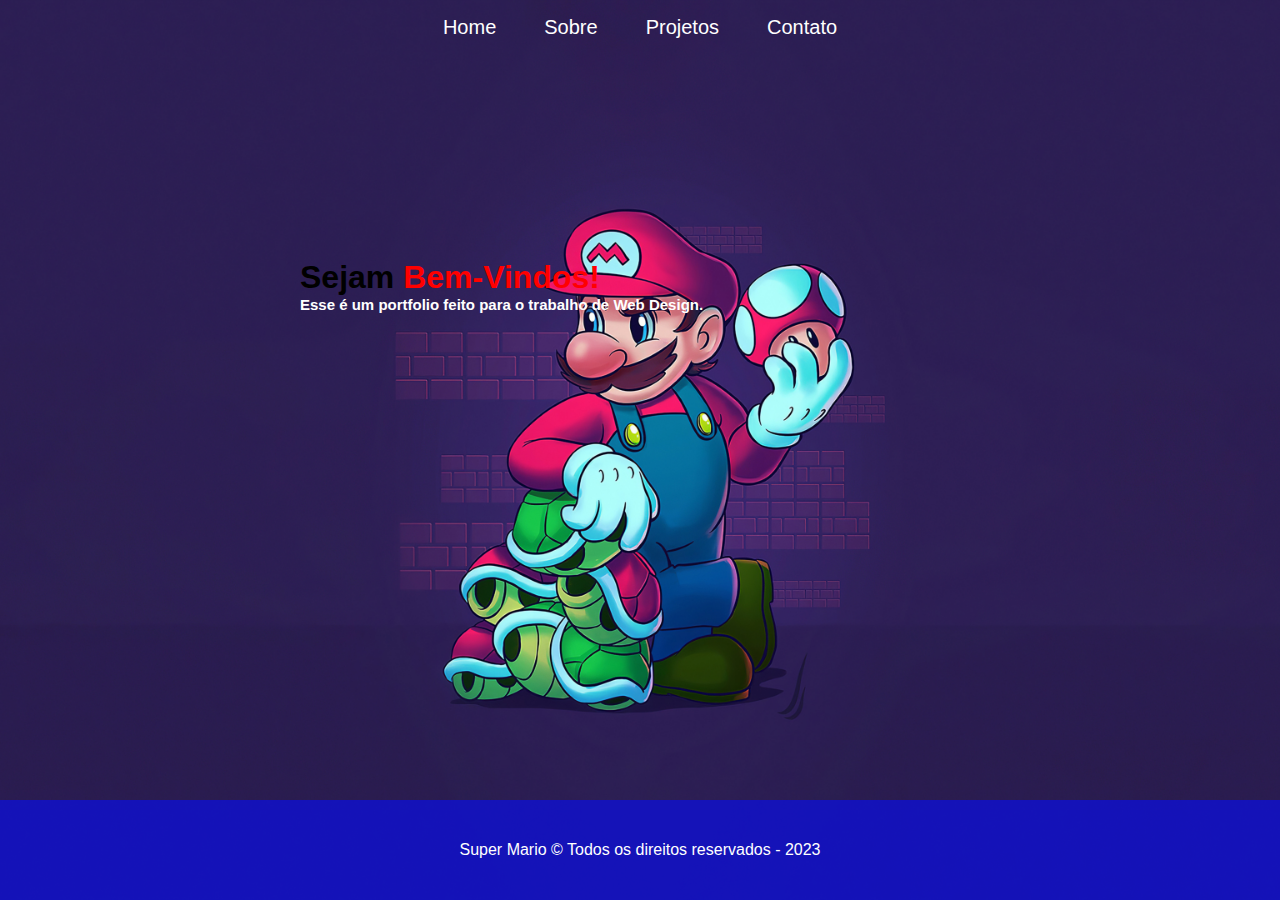
<file: index.html>
<!DOCTYPE html>
<html lang="en">
<head>
    <meta charset="UTF-8">
    <meta http-equiv="X-UA-Compatible" content="IE=edge">
    <meta name="viewport" content="width=device-width, initial-scale=1.0">
    <title>Eu sou Mario!</title>
    <link rel="stylesheet" href="https://cdnjs.cloudflare.com/ajax/libs/font-awesome/6.1.0/css/all.min.css">
    <link rel="stylesheet" href="style.css">
    <link rel="icon" href="favicon.png">
</head>
<body>
   
    <div class="background">
        <header>
        
        <div class="cabeçalho-link">
            <li>
                <a href="index.html">Home</a>
            </li>
            <li>
                <a href="sobre.html">Sobre</a>
            </li>
            <li>
                <a href="projects.html">Projetos</a>
            </li>
            <li>
                <a href="contato.html">Contato</a>
            </li>
        
        </div> <!--cabeçalho-->
        </header>

        <div class="container-text">
            <div class="text">
                <h1>Sejam <span>Bem-Vindos!</span></h1>
                <h3>Esse é um portfolio feito para o trabalho de Web Design.</h3>
                
            </div> <!--text-->
            
    </div> <!---background-->
    <footer>Super Mario © Todos os direitos reservados - 2023</footer>
</body>
</html>
</file>
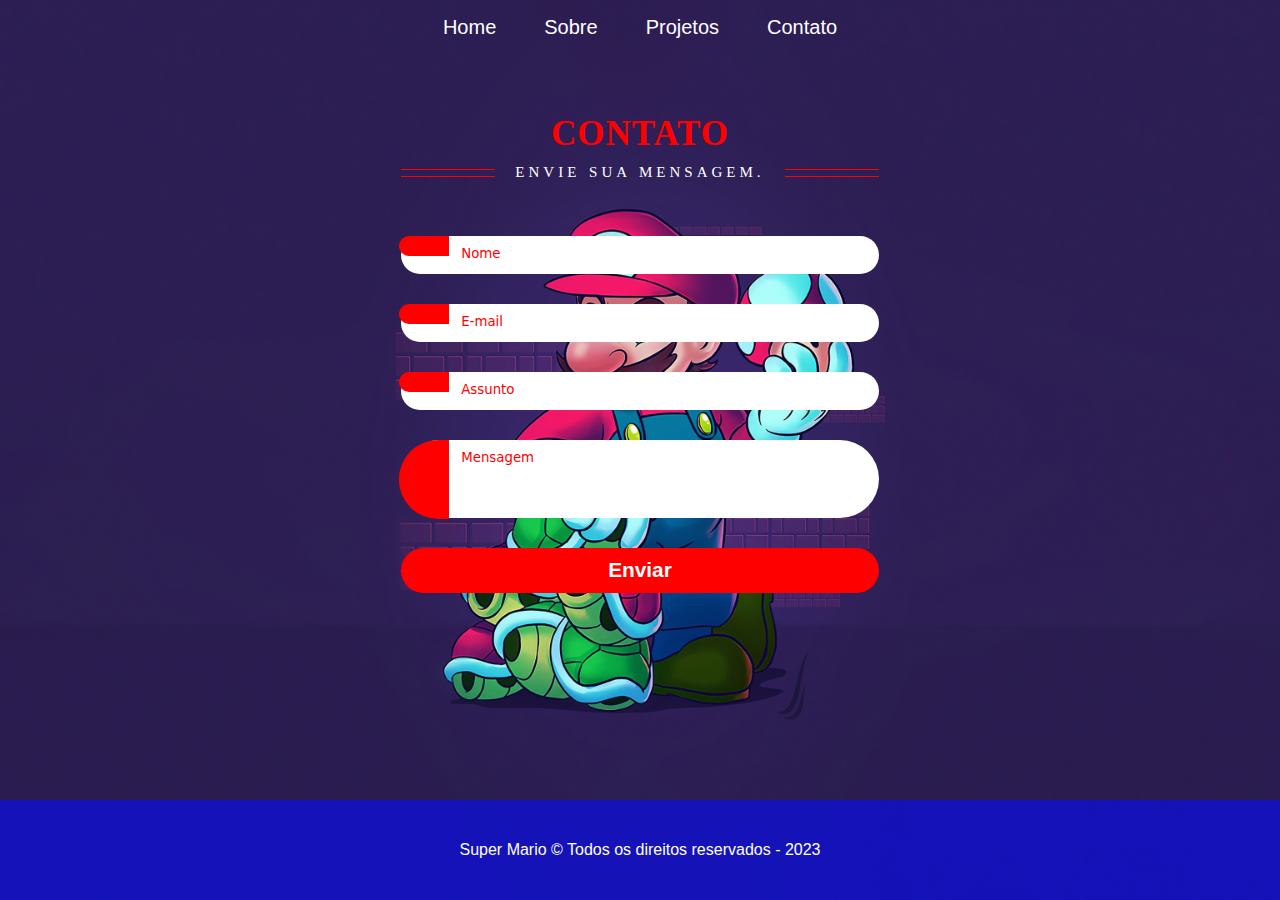
<file: contato.html>
<!DOCTYPE html>
<html lang="en">
<head>
    <meta charset="UTF-8">
    <meta http-equiv="X-UA-Compatible" content="IE=edge">
    <meta name="viewport" content="width=device-width, initial-scale=1.0">
    <title>Eu sou Mario!</title>
    <link rel="stylesheet" href="style.css">
    <link rel="icon" href="favicon.png">
</head>
<body>

    <div class="background">
        <header>
        <div class="cabeçalho-link">
            <li>
                <a href="index.html">Home</a>
            </li>
            <li>
                <a href="sobre.html">Sobre</a>
            </li>
            <li>
                <a href="projects.html">Projetos</a>
            </li>
            <li>
                <a href="contato.html">Contato</a>
            </li>
        </div> <!--cabeçalho-->
        </header>

        <div class="box-formulario">        
        
            <div class="formulario">
                
                <div class="box-title">
                  <h1 class="title">Contato<span class="subtitle">Envie sua mensagem.</span></h1>
                </div>
                <form action="#" method="post">
                         
                    <span>
                        <input type="text" class="input-hidden" id="nome" name="nome" placeholder="Nome" autocomplete="off" required=""/>
                        <label for="nome"> <i class="icon icon-user-outline"></i> </label>
                    </span>
                    <span>
                        <input type="text" class="input-hidden" id="email" name="email" placeholder="E-mail" autocomplete="off" required=""/>
                        <label for="email"> <i class="icon icon-mail-3"></i> </label>
                    </span>
                    <span>
                        <input type="text" class="input-hidden" id="assunto" name="assunto" placeholder="Assunto" autocomplete="off" required=""/>
                        <label for="assunto"> <i class="icon icon-info"></i> </label>
                    </span>
                    <span>
                        <textarea type="text" class="textarea-hidden" id="mensagem" name="mensagem" rows="3" placeholder="Mensagem" autocomplete="off" required=""></textarea>
                        <label for="mensagem"> <i class="icon icon-bubble-4"></i> </label>
                    </span>
                    <div class="box-btn">
                         <input type="submit" value="Enviar" class="btn-submit">
                    </div>
                </form>
            </div>
        </div><!--Box Formulario--> 
    
    </div> <!---background-->
    <footer>Super Mario © Todos os direitos reservados - 2023</footer>    
</body>
</html>
</file>
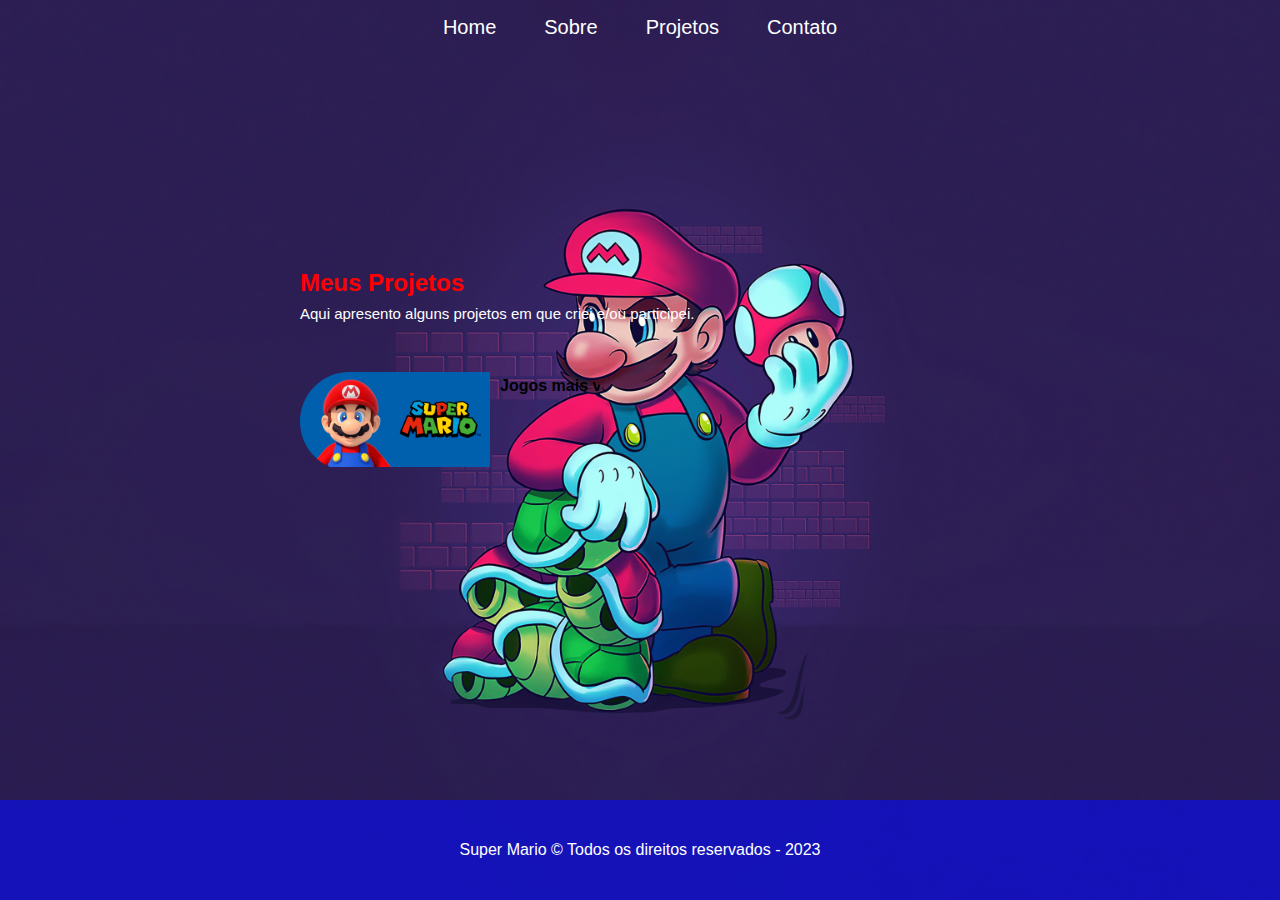
<file: projects.html>
<!DOCTYPE html>
<html lang="en">
<head>
    <meta charset="UTF-8">
    <meta http-equiv="X-UA-Compatible" content="IE=edge">
    <meta name="viewport" content="width=device-width, initial-scale=1.0">
    <title>Eu sou Mario!</title>
    <link rel="stylesheet" href="style.css">
    <link rel="icon" href="favicon.png">
</head>
<body>
     
    <div class="background">
        <header>
        <div class="cabeçalho-link">
            <li>
                <a href="index.html">Home</a>
            </li>
            <li>
                <a href="sobre.html">Sobre</a>
            </li>
            <li>
                <a href="projects.html">Projetos</a>
            </li>
            <li>
                <a href="contato.html">Contato</a>
            </li>
        </div> <!--cabeçalho-->
        </header>

        <div class="container-text">
            <div class="text">
                <h2>Meus Projetos</h2>
                <p> Aqui apresento alguns projetos em que criei e/ou participei.</p>               
            </div> <!--text-->

        <section class="portfolio" id="portfolio">
            <div class="portfolio-container"> 
                <div class="portfolio-box">
                    <a href="//mario.nintendo.com"> 
                    <img src="jogos_de_plataforma-1.webp" alt="Imagem do Mario, Sonic e Crash">
                    </a>
                    <div class="portfolio-camada">
                        <h4>Jogos mais vendidos</h4>
                        <p></p>                      
                    </div>
                </div>
            </div>     
 
        </section>

    </div> <!---background-->
    <footer>Super Mario © Todos os direitos reservados - 2023</footer>    
</body>
</html>
</file>
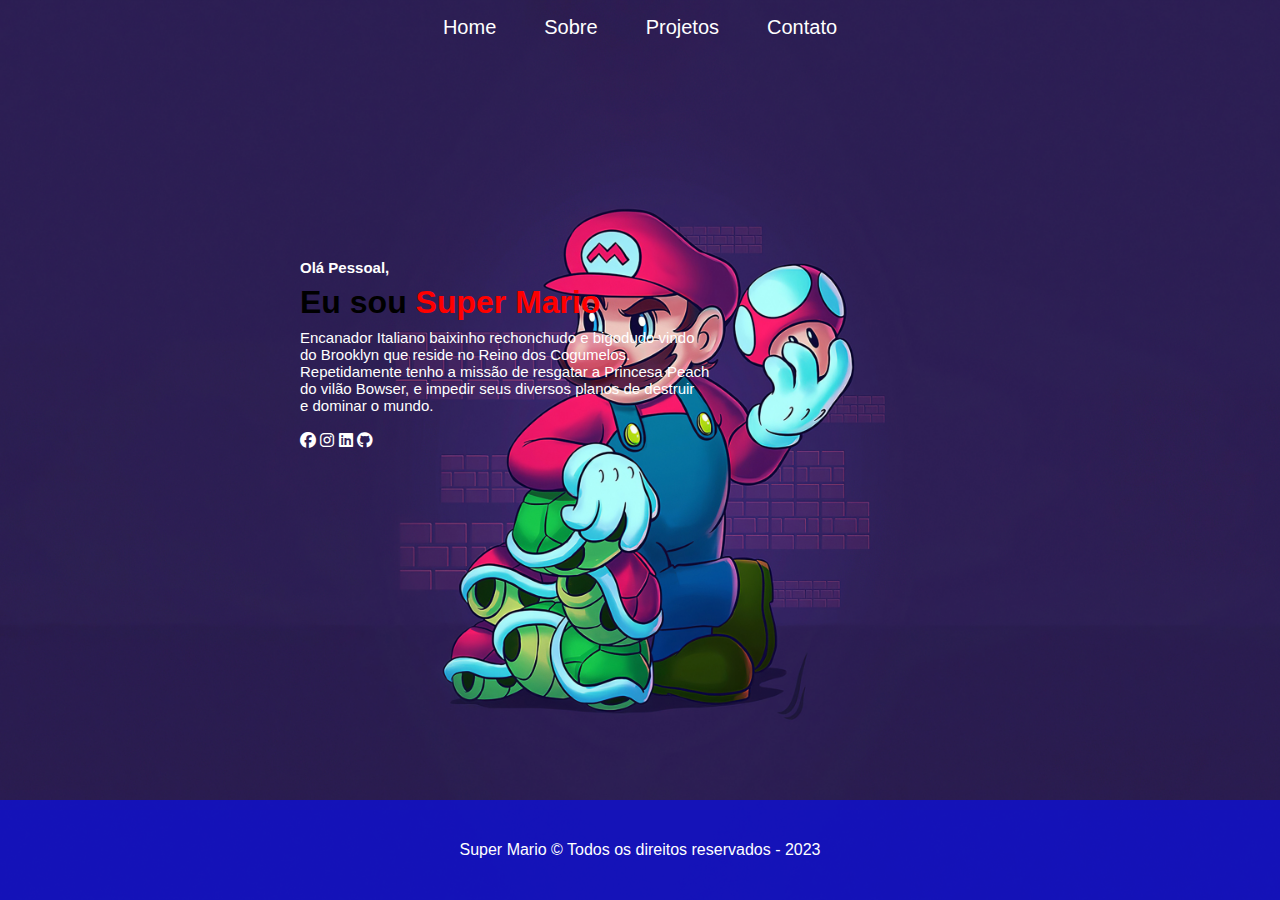
<file: sobre.html>
<!DOCTYPE html>
<html lang="en">
<head>
    <meta charset="UTF-8">
    <meta http-equiv="X-UA-Compatible" content="IE=edge">
    <meta name="viewport" content="width=device-width, initial-scale=1.0">
    <title>Eu sou Mario!</title>
    <link rel="stylesheet" href="https://cdnjs.cloudflare.com/ajax/libs/font-awesome/6.1.0/css/all.min.css">
    <link rel="stylesheet" href="style.css">
    <link rel="icon" href="favicon.png">
</head>
<body>
    
    <div class="background">
        <header>
        <div class="cabeçalho-link">
            <li>
                <a href="index.html">Home</a>
            </li>
            <li>
                <a href="sobre.html">Sobre</a>
            </li>
            <li>
                <a href="projects.html">Projetos</a>
            </li>
            <li>
                <a href="contato.html">Contato</a>
            </li>
        </div> <!--cabeçalho-->
        </header>

        <div class="container-text">
            <div class="text">
                <h3>Olá Pessoal,</h3>
                <h1>Eu sou <span>Super Mario</span></h1>
                <p>Encanador Italiano baixinho rechonchudo e bigodudo vindo 
                <br>do Brooklyn que reside no Reino dos Cogumelos. 
                <br>Repetidamente tenho a missão de resgatar a Princesa Peach 
                <br>do vilão Bowser, e impedir seus diversos planos de destruir 
                <br>e dominar o mundo.</p>
                <br>
                <div class="redes-sociais">
                    <a href="https://www.facebook.com" target="blank"><i class="fa-brands fa-facebook"></i></a>
                    <a href="https://www.instagram.com" target="blank"><i class="fa-brands fa-instagram"></i></a>
                    <a href="https://www.linkedin.com" target="blank"><i class="fa-brands fa-linkedin"></i></a>
                    <a href="https://julianociawax.github.io/curriculum_mario" target="blank"><i class="fa-brands fa-github"></i></a>
                </div> <!--redes sociais-->                  
            </div> <!--text-->
        
    </div> <!---background-->
    <footer>Super Mario © Todos os direitos reservados - 2023</footer>   
</body>
</html>
</file>
<file: style.css>
*{
    margin: 0;
    padding: 0;
    box-sizing: border-box;
    text-decoration: none;
    list-style: none;
    font-family: Arial, Helvetica, sans-serif;
}

body {
    overflow: hidden;    
}


.background{  
    background: linear-gradient(rgba(0, 0, 0.5), rgba(0, 0, 0, 0.5));
    background-image: url(background.jpg);
    background-size: cover;
    background-position: center;
    width: 100%;
    height: 100vh;
}

header{
    display: flex;
    justify-content: space-around;
    max-width: 100%;
    align-items: center;
    text-align: center;
    padding-top: 1rem;
}

.cabeçalho-link{
    display: flex;
    gap: 2rem;
    font-weight: 300;
    cursor: pointer;
}

.cabeçalho-link a{
    color: white ;
    background: transparent;
    border: solid 0px red;
    padding: 8px;
    border-radius: 10px;
    font-size: 20px;
    width: 180px;
    cursor: pointer;
}

.cabeçalho-link a:hover{
    background-color: red;
    color: white;
    transition: 0.5s;
}

.container-text{
    padding: 220px 0 0 300px;
}

.text h3{
    color: white;
    font-size: 15px;
    margin-bottom: 8px;
}

.text h2{
    color: red;
    margin-top: 10px;
}

.text span{
    color: red;
 }

 .text p{
    color: white;
    font-size: 15px;
    font-weight: 300;
    margin-top: 8px;
 }

 .redes-sociais a{
  color: white;
  transition: 0.5s;
  margin-top: 5px;
 }

 .redes-sociais a:hover{
  color: red;
  padding: 12px;
 }

 .btn{
    margin-top: 10px;
 }

 footer {
    position: absolute;
    bottom: 0;
    background-color: rgba(17, 17, 201, 0.863);
    color: #FFF;
    width: 100%;
    height: 100px;    
    text-align: center;
    line-height: 100px;
}

.box-title .title {
   
    position: relative; 
    text-align:center; 
    font-size:35px; 
    text-transform:uppercase; 
    color:red; 
    letter-spacing:1px;
    font-family:'open_sansregular'; 
  }
  .box-title .title .subtitle {
    
    margin-top: 5px;
    font-size:15px; 
    color:white; 
    word-spacing:1px; 
    font-weight:bold; 
    letter-spacing: 4px;
    text-transform: uppercase; 
    font-family:'open_sansregular'; 
    font-weight:500;
    display: grid;
    grid-template-columns: 1fr max-content 1fr;
    grid-template-rows: 27px 0;
    grid-gap: 20px;
    align-items: center;
  }
  .box-title .title .subtitle:after,.box-title .title .subtitle:before {
    content: " ";
    display: block;
    border-bottom: 1px solid red;
    border-top: 1px solid red;
    height: 6px;
    background-color: transparent;
  }
  .box-formulario {
      width: 100%;
      align-items: center;
      display: flex;
      flex-direction: row;
      flex-wrap: wrap;
      justify-content: center;          
      padding:60px 0;
  }
  .formulario {
      width: 600px;    
      padding: 15px 4%;
      text-align: center;
  }
  .formulario span {
    position: relative;
    display: flex;
    margin: 30px 10px;
  }
  /*input Animado*/
  .input-hidden {
    display: inline-block;
    width: 100%;
    padding: 10px 10px 13px 60px;
    font-family: "Open Sans", sans;
    font-weight: 400;
    color: red;
    background: #ffffff;
    border: 0;
    border-radius: 50px;
    outline: 0;
    transition: all .3s ease-in-out;
  }
  .input-hidden::-webkit-input-placeholder {
    color: red;
    font-weight: 300;
  }
  .input-hidden + label {
    
    display: inline-block;
    position: absolute;
    transform: translateX(-2px);
    top: 0px;
    left: 0;
    padding: 10px 15px;
    text-shadow: 0 1px 0 red;
    transition: all .3s ease-in-out;
    border-top-left-radius: 50px;
    border-bottom-left-radius: 50px;
    overflow: hidden;
    width: 50px;
    color: red;
  }
  .input-hidden + label:before, .input-hidden + label:after {
    
    content: "";
    position: absolute;
    right: 0;
    left: 0;
    z-index: -1;
    transition: all .3s ease-in-out;
  }
  .input-hidden + label:before {
    
    top: 5px;
    bottom: 5px;
    background: red;
    border-top-left-radius: 50px;
    border-top-right-radius: 50px;
    border-bottom-left-radius: 50px;
    border-bottom-right-radius: 50px;
  }
  .input-hidden + label:after {
    top: 0;
    bottom: 0;
    background: red;
  }
  .input-hidden:focus,
  .input-hidden:active {
    padding: 10px 10px 13px 42px;
    color: red;
    background: #fff;
  }
  .input-hidden:focus::-webkit-input-placeholder,
  .input-hidden:active::-webkit-input-placeholder {
    color: red;
  }
  .input-hidden:focus + label,
  .input-hidden:active + label {
    transform: translateX(-35%);
    color: #fff;
  }
  .input-hidden:focus + label:after,
  .input-hidden:active + label:after {
    transform: translateX(101%);
  }
  /*TextArea*/
  .textarea-hidden {
    display: inline-block;
    width: 100%;
    height: 78px;
    padding: 10px 10px 13px 60px;
    font-family: "Open Sans", sans;
    font-weight: 400;
    color: red;
    background: #ffffff;
    border: 0;
    border-radius: 50px;
    outline: 0;
    transition: all .3s ease-in-out;
    resize: none;
  }
  .textarea-hidden::-webkit-input-placeholder {
    color: red;
    font-weight: 300;
  }
  .textarea-hidden + label {
    
    display: inline-block;
    position: absolute;
    transform: translateX(-2px);
    top: 0px;
    left: 0;
    padding: 0px 0px;
    text-shadow: 0 1px 0 red;
    transition: all .3s ease-in-out;
    border-top-left-radius: 50px;
    border-bottom-left-radius: 50px;
    overflow: hidden;
    width: 50px;
    height: 79px;
    line-height: 89px;
    color: red;
  }
  .textarea-hidden + label:before, .textarea-hidden + label:after {
    
    content: "";
    position: absolute;
    right: 0;
    left: 0;
    z-index: -1;
    transition: all .3s ease-in-out;
  }
  .textarea-hidden + label:before {
    
    top: 5px;
    bottom: 5px;
    background: red;
    border-top-left-radius: 50px;
    border-top-right-radius: 50px;
    border-bottom-left-radius: 50px;
    border-bottom-right-radius: 50px;
  }
  .textarea-hidden + label:after {
    top: 0;
    bottom: 0;
    background: red;
  }
  .textarea-hidden:focus,
  .textarea-hidden:active {
    
    padding: 10px 10px 13px 42px;
    color: red;
    background: #fff;
  }
  .textarea-hidden:focus::-webkit-input-placeholder,
  .textarea-hidden:active::-webkit-input-placeholder {
    color: red;
  }
  .textarea-hidden:focus + label,
  .textarea-hidden:active + label {
    
    top:18px;
    width: 60px;
    height: 50px;
    line-height: 55px;
    transform: translateX(-35%);
    color: #fff;
  }
  .textarea-hidden:focus + label:after,
  .textarea-hidden:active + label:after {
    transform: translateX(101%);
  }
  /*Botão*/
  .box-btn { 
   width: 100%;
   padding: 0 10px;
   float: left;
  }
  .btn-submit {
    color: #fff;
    background: red;
    cursor: pointer;
    border: none;
    border-radius: 50px;
    transition: 0.5s;
    width: 100%;
    padding: 0.5em 1em;
    font-size: 1.3em;
    font-weight: bold;
    float: left;
  }
  .btn-submit:hover {
   
    background-color:rgba(255, 0, 0, 0.5);
  }

  .portfolio {
    background: var(--second-bg-color);
}

.portfolio h2 {
    margin-bottom: 4rem;
}

.portfolio-container {
    display: grid;
    grid-template-columns: repeat(3, 1fr);
    align-items: center;
    gap: 1rem;
}

.portfolio-container .portfolio-box{
    position: relative;
    border-radius: 4rem;
    box-shadow: 0 0 1rem var(--bg-color);
    overflow: hidden;
    display: flex;
    cursor: pointer;
}

.portfolio-box img {
    width: 60%;
    transform: .5s ease;
}

.portfolio-box:hover img {
    transform: scale(1.1);
}

.portfolio-box{
    position: absolute;
    top: 50px;
    left: 0;
    width: 100%;
    height: 100%;
    background: linear-gradient(rgba(0,0,0,.1), var(--main-color));
    display: flex;
    justify-content: center;
    align-items: center;
    flex-direction: column;    
}

.portfolio-box:hover .portfolio-camada {
    transform: translateY(0);

}

.portfolio-camada h4{
  font-size: 1rem;
}

.portfolio-camada p {
  font-size: 1rem;
  margin: .3rem 0 1rem;
  
}
.portfolio-camada{
  position: absolute;
  top: 5px;
  left: 200px;
  width: 100%;
  height: 100%;
  background: linear-gradient(rgba(0,0,0,.1), var(--main-color));
}
</file>
